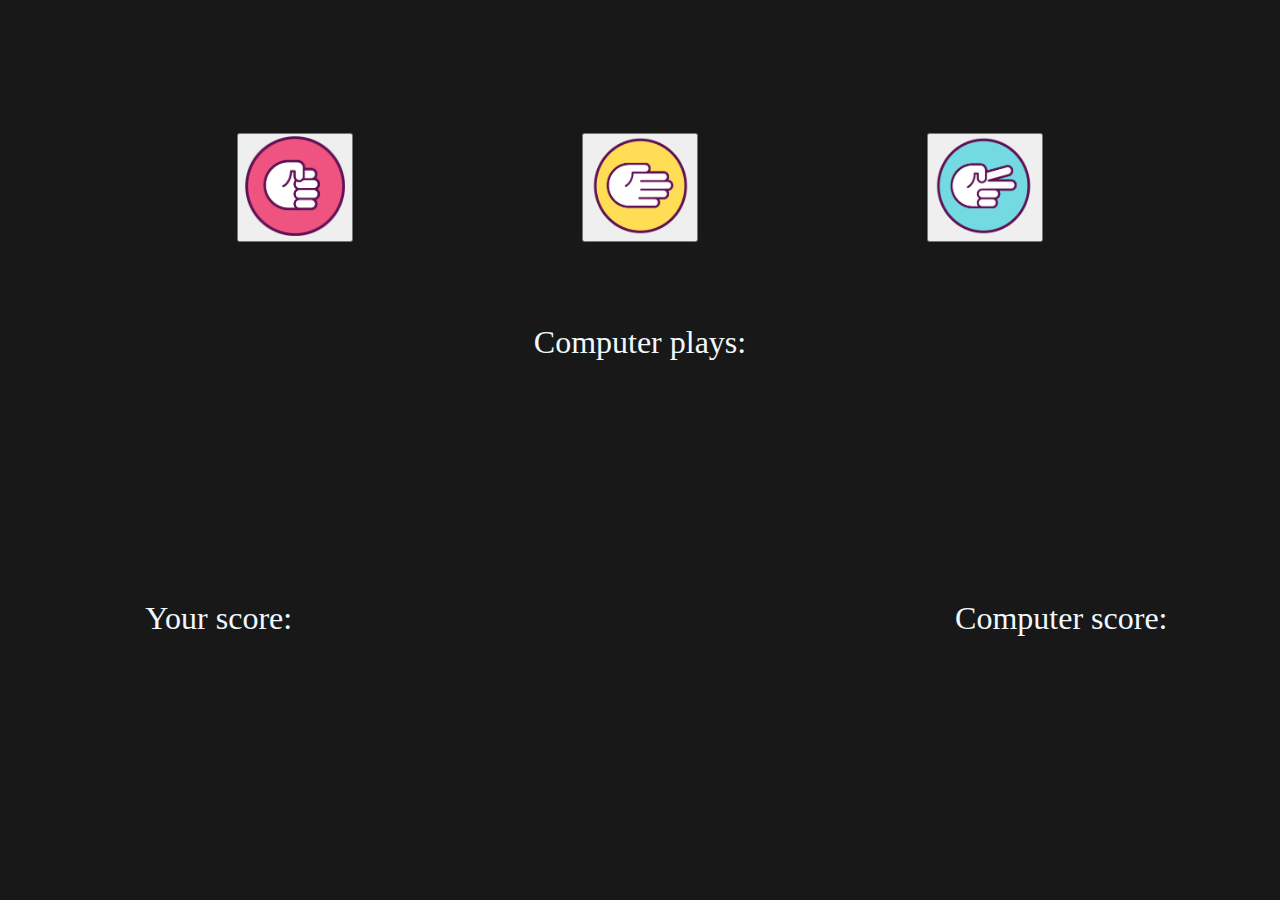
<file: index.html>
<!DOCTYPE html>
<html>
    <head>
        <title>Rock-paper-scissors</title>
        <link rel="stylesheet" href="rock.css">
    </head>
    <body style="background-color: rgb(24,24,24);">
        <div id="flex" class="btnHolder">
            <button onclick="gameRock()"><img src="images/rock.png" alt="Rock!" class="btn"></button>
            <button onclick="gamePaper()"><img src="images/paper.jpg" alt="Paper!" class="btn"></button>
            <button onclick="gameScissors()"><img src="images/scissors.png" alt="Scissors!" class="btn"></button>
        </div>
        
        <p id="computer">Computer plays:</p>

        <div id="scores">
        <p id="playerScore" class="score">Your score:</p>
        <p id="gameState" class="score"></p>
        <p id="computerScore" class="score">Computer score:</p>
        </div>

        <script src="rockpaperscissors.js"></script>
    </body>
</html>
</file>
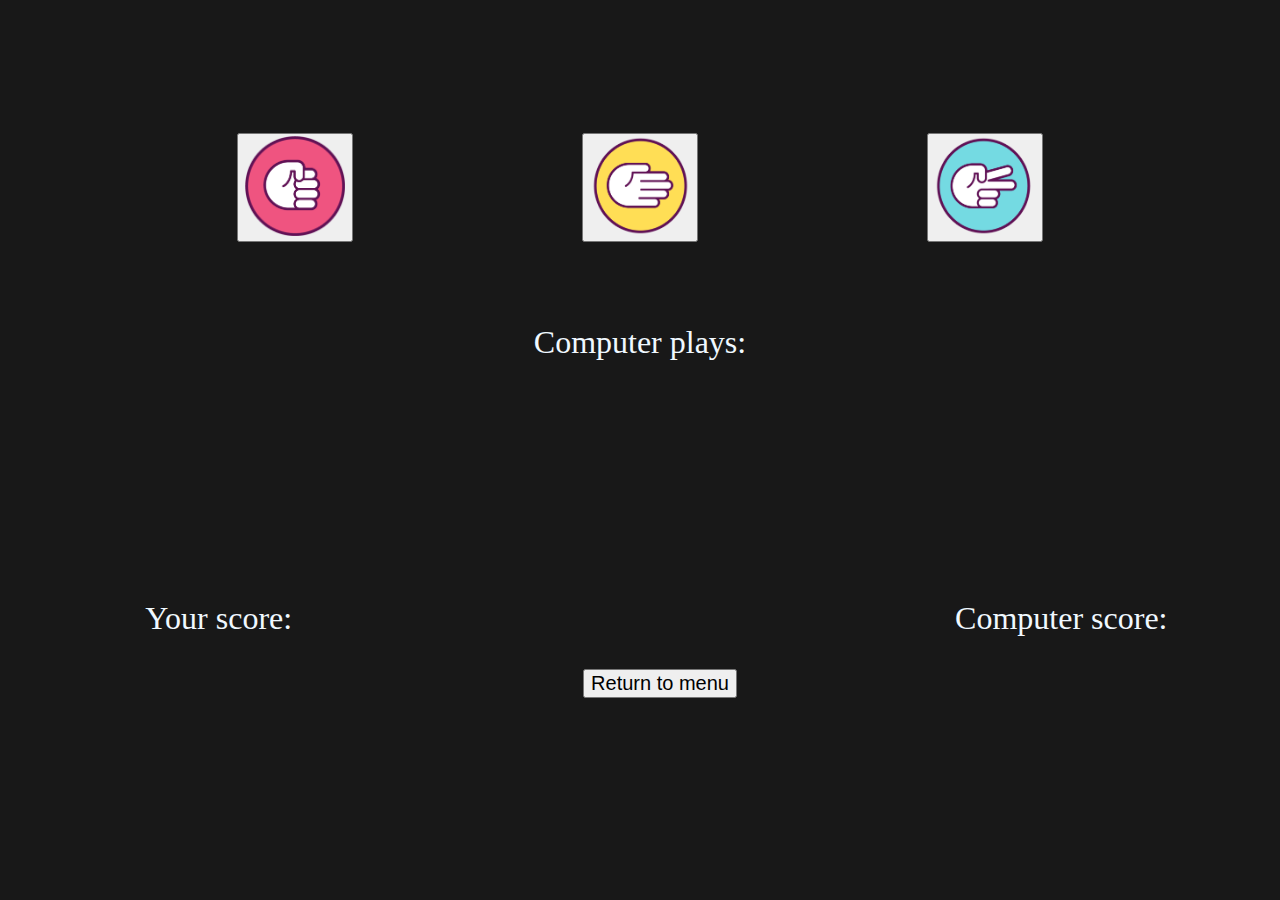
<file: rockpaperscissors/rockpaperscissors.html>
<!DOCTYPE html>
<html>
    <head>
        <title>Rock-paper-scissors</title>
        <link rel="stylesheet" href="rock.css">
    </head>
    <body style="background-color: rgb(24,24,24);">
        <div id="flex" class="btnHolder">
            <button onclick="gameRock()"><img src="../images/rock.png" alt="Rock!" class="btn"></button>
            <button onclick="gamePaper()"><img src="../images/paper.jpg" alt="Paper!" class="btn"></button>
            <button onclick="gameScissors()"><img src="../images/scissors.png" alt="Scissors!" class="btn"></button>
        </div>
        
        <p id="computer">Computer plays:</p>

        <div id="scores">
        <p id="playerScore" class="score">Your score:</p>
        <p id="gameState" class="score"></p>
        <p id="computerScore" class="score">Computer score:</p>
        </div>

        <a href="../links/game-link.html" id="goBack"><button class="goBack">Return to menu</button></a>

        <script src="rockpaperscissors.js"></script>
    </body>
</html>
</file>
<file: rock.css>
body
{
    background-color: rgb(24,24,24);
}
.btnHolder
{
    display:flex;
    justify-content: space-evenly; 
    padding-top: 125px;
}
.btn
{
    height: 100px;
    width: 100px;
}
#computer
{
    text-align: center;
    padding-top: 50px;
    font-size: xx-large;
    color: aliceblue;
}
#scores
{
    display:flex;
    justify-content: space-around; 
    padding-top: 175px;
}

.score
{
    font-size: xx-large; color: aliceblue;
    width: 350px;
    text-align: center;
}
</file>
<file: rockpaperscissors/rock.css>
body
{
    background-color: rgb(24,24,24);
}
.btnHolder
{
    display:flex;
    justify-content: space-evenly; 
    padding-top: 125px;
}
.btn
{
    height: 100px;
    width: 100px;
}
#computer
{
    text-align: center;
    padding-top: 50px;
    font-size: xx-large;
    color: aliceblue;
}
#scores
{
    display:flex;
    justify-content: space-around; 
    padding-top: 175px;
}

.score
{
    font-size: xx-large; color: aliceblue;
    width: 350px;
    text-align: center;
}

.goBack
{
    margin-left:45.5%;
    font-size:20px
}
</file>
